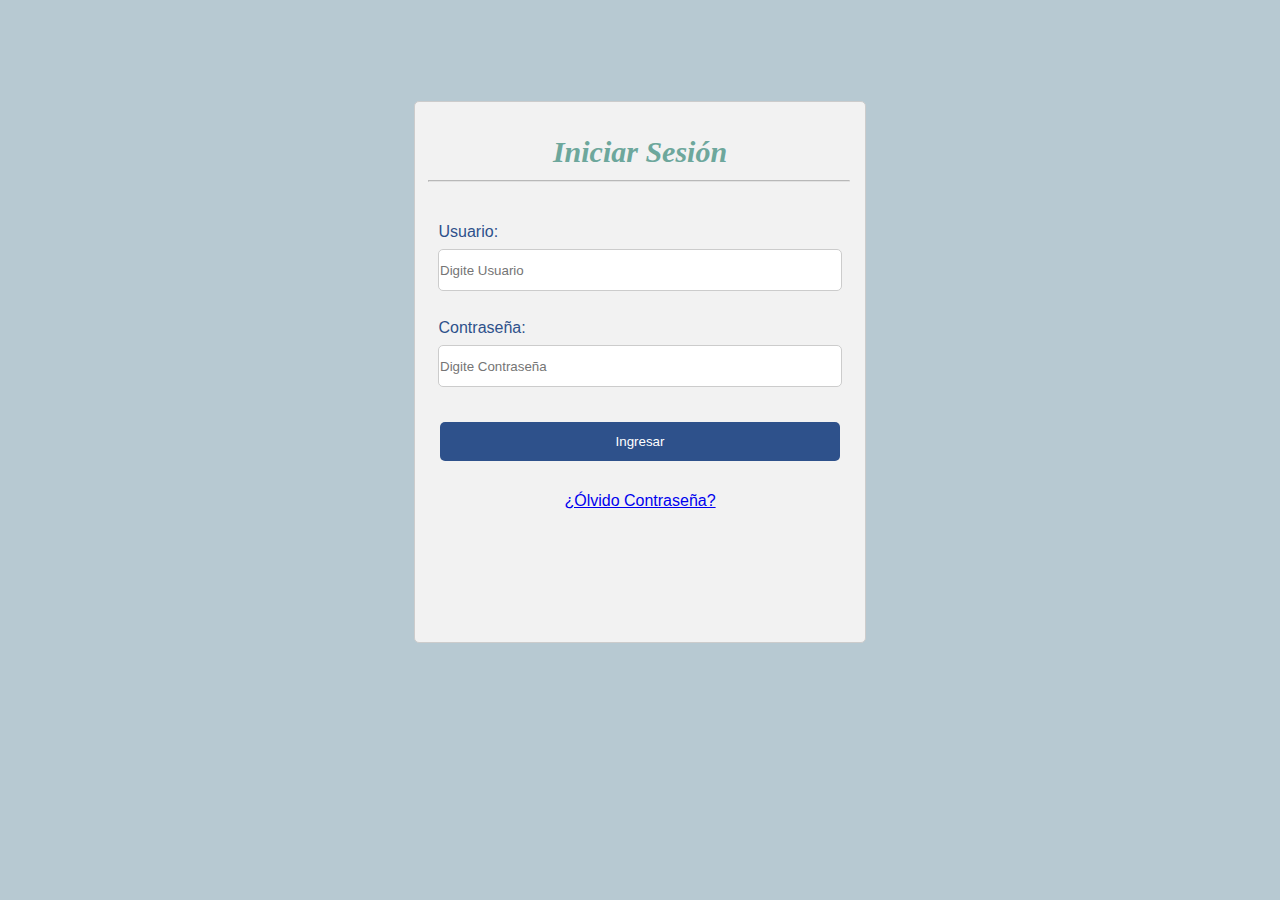
<file: src/main/resources/static/index.html>
<!DOCTYPE html>
<html lang="en">
<head>
    <meta charset="UTF-8"/>
    <meta name="viewport" content="width=device-width, initial-scale=1.0"/>
    <link rel="stylesheet" href="./css/Styles.css">
    <script  src="./js/index.js"></script>
    <title>Login</title>
</head>
<body>
<form method="post" class="border">
    <br>
    <div class="headerL">
        <h2>Iniciar Sesión</h2>
    </div>
    <hr>
    <div class="bodyL">
        <div>
            <label>Usuario:</label>
            <input type="text" class="input-form" id="txtUser" name="txtUser" placeholder="Digite Usuario" required/>
        </div>
        <br/>
        <div>
            <label>Contraseña:</label>
            <input type="password" class="input-form" id="txtPassword" name="txtPassword" placeholder="Digite Contraseña" required/>
        </div>
        <br/>
        <!-- <br/> -->
        <!-- <button class="login" type="submit" onclick="showUser()"><a href="./home.html" class="a-inicio" >Ingresar</a></button> -->
        <button class="login" type="submit" onclick="login()">Ingresar</button>
        <br/>
        <a href="#">¿Ólvido Contraseña?</a>
    </div>
</form>
</body>
</html>
</file>
<file: src/main/resources/static/css/Styles.css>
*{
    margin:0.5px;
    padding:0px;
}

body{background-color: #b7c9d2;}

hr{
    border-color: lightgray;
    width: 420px;
    opacity: 0.5;
    margin-left: 12.5px;
    margin-top: 5px;
}

label {
    text-align: left;
    align-items:flex-start;
    display: block;
    color: #2e518b;
}

h2{
    color: #6da79c;
    margin-top: 15px;
    margin-bottom: 1px;
    font-size: 30px;
    font-family:Georgia, 'Times New Roman', Times, serif;
    font-style: oblique;
    text-align: center;
}

img {
    width: 21px;
    height: 20px;
}

a{
    display: inline-block;
    padding: 5px;
}

.a-inicio {
    text-decoration: none;
    font-family: Arial, Helvetica, sans-serif;
    font-size: medium;
    color: white;
}

.select{
    width: 400px;
    padding: 12px 20px;
    margin: 8px 0;
    display: inline-block;
    border: 1px solid #ccc;
    box-sizing: border-box;
    border-radius: 4px;
    text-align: left;
}

.bodyL, .border {
    background-color: #f2f2f2;
}

.headerL, .input-form, .login .select {
    border-color: #5b78a7;
}

/* .header {
    font-family: Arial, Helvetica, sans-serif;
    color: #fff;
    padding: 1vh;
    background-color: #2e518b;
    border: none;
    border-radius: 5px;
} */

.border {
    width: 450px;
    height: 540px;
    margin: auto;
    margin-top: 100px;
    border: 0.5px solid #ccc;
    border-radius: 5px;
    /* box-shadow: 0px 0px 1px 1px; */
}

.headerL {
    height: 40px;
}

.bodyL {
    display: flex;
    flex-direction: column;
    justify-content: center;
    align-items: center;
    padding: 25px 25px 25px 25px;
    margin-top: 15px;
    font-family: Arial, Helvetica, sans-serif;
}

.input-form, .login {
    width: 400px;
    height: 30px;
    display: inline-block;
    border: 1px solid #ccc;
    border-style:ridge;
    border-radius: 5px;
    padding: 5px 1px;
    margin: 8px 0;
    resize: none;
    background-color: #fff;
    /* border-color: #5b78a7; */
}

.login {
    text-align: center;
    display: block;
    background-color: #2e518b;
    color: white;
    padding: 12px 20px;
    border: none;
    cursor: pointer;
    block-size: auto;
}

/* Estilos del Menú */
.menu {
    margin:auto;
    width: 100%;
    font-family:Arial, Helvetica, sans-serif;
    position: absolute;
    z-index: 100;
    border: none;
    border-radius: 5px;
    background-color: #2e518b;
}

.nav {
    flex-direction: column;
    justify-content: right;
    width:100%; /*Le establecemos un ancho*/
    /*margin: 0 auto;*/ /*Centramos automaticamente*/
}

.nav > li {
    float:left;
}

ul, ol {
    list-style:none;
}

.nav li a {
    background-color:#2e518b;
    color:#fff;
    text-decoration:none;
    padding:10px 12px 15px 12px;
    display:block;
}

.nav li a:hover {
    background-color: #5b78a7;
}

.nav li ul {
    display:none;
    position:absolute;
    min-width:100px;
    border: none;
    border-radius: 5px;
    background-color: #2e518b;
}

.nav li:hover > ul {
    display:block;
}

.nav li ul li:hover > ul {
    display:block;
}

.nav li ul li {
    position:relative;
}

.nav li ul li ul {
    right:-175px;
    top:0px;
    opacity: 70;
}

#menu_categorias, #menu_rol, #menu_consultar_ventas {
    top:0.1px;
    opacity: 70;
}

#menu_categorias{
    right:-185px;
}

#menu_rol{
    right:-148.5px;
}

#menu_consultar_ventas{
    right:-215px;
}

/* Boton Logout */
#logout{
    margin-left: 920px;
    margin-top: 7.5px;
    margin-bottom: 7.5px;
    border-style: none;
    border: #2e518b;
    border-radius: 5px;
}

#logout_img, .a-logout{
    background-color: #2e518b;
    border-style: none;
    border:#2e518b;
    width: 28px;
    height: 22px;
}

/* Estilo del Footer */
.footer, .footer-people{
    width: 100%;
    height: 40px;
    position: absolute;
    background-color: #2e518b;
    color: #ffffff;
    font-family: Arial, Helvetica, sans-serif;
    text-align: center;
    left: 0;
    padding: 10px 10px 10px 10px;
    border: none;
    border-radius: 5px;
}

.footer {
    bottom: 0;
}

p {
    padding-top: 10px;
}

/* Estilos de los form */

.body {
    padding-top: 100px;
    display: flex;
    justify-content: center;
}

.form_product, .form_category, .form_rol, .form_sell,
.form_people, .form_sell_search {
    margin: 2px;
    padding: 20px;
    border: 1px hidden #b7c9d2;
    border-radius: 5px;
    background-color: #f2f2f2;
}

.form_product, .form_category, .form_rol {
    width: 450px;
}

.form_sell {
    width: max-content;
}

.form_sell_search {
    width: 1000px;
}



.form_people {
    width: 550px;
}

.form_sell, .form_people, .form_sell_search {
    margin-bottom: 30px;
}

.hr-sell {
    width: 870px;
}

.hr-sell-search {
    width: 960px;
}

.hr {
    width: 530px;
}

/* Estilos de los input form_sell */
#usuarios,#asesores,#Nro_factura,#fecha_factura,#hora_factura,
#first_name_customer,#last_name_customer,#id_cliente,
#subtotal,#IVA,#total_venta,
#code_product_sell,#name_producto_sell,
#valor_producto_sell,#cantidad_producto_sell {
    padding: 5px 1px;
    margin: 8px 0;
    box-sizing: border-box;
    border: 2px solid #ccc;
    border-radius: 4px;
    background-color: #fff;
    resize: none;
}

#usuarios,#asesores,#Nro_factura,#fecha_factura,#hora_factura,
#first_name_customer,#last_name_customer, #id_cliente,
#code_product_sell,#name_producto_sell,
#valor_producto_sell,#cantidad_producto_sell {
    width: 35%;
}

#subtotal,#IVA,#total_venta {
    width: 15%;
}

/* Estilos de los input form_product, form_category, form_rol */
#input-search{
    width: 60%;
    padding: 5px 1px;
    margin: 8px 0;
    box-sizing: border-box;
    border: 2px solid #ccc;
    border-radius: 4px;
    background-color: #fff;
    resize: none;
}

#inputs, #inputs-people {
    padding: 5px 1px;
    margin: 8px 0;
    box-sizing: border-box;
    border: 2px solid #ccc;
    border-radius: 4px;
    background-color: #fff;
    resize: none;
    width: 70%;
}

#add, #update, #cancel, #add-people, #update-people, #search-people,
#adds_sell, #search_sell, #cancelar_sell, #update_sell, #search, #clean,
#search_sell_update {
    background-color: #2e518b;
    color: white;
    padding: 12px 20px;
    border: none;
    border-radius: 4px;
    cursor: pointer;
    margin-top: 10px;
    margin-bottom: 10px;

}

#add, #update, #search {
    margin-left: 130px;
}

#adds_sell {
    margin-left: 370px;
}

#search_sell {
    margin-left: 350px;
}

#search_sell_update {
    margin-left: 300px;
}

#add-people, #update-people, #search-people {
    margin-left: 180px;
}

#cancel, #cancelar_sell, #clean, #update_sell {
    margin-left: 10px;
}

#search_customer{
    margin-top: 20px;
    margin-inline: 2px;
}

#search_customer,#search_product,#search-update,#add_product,
#edit_product,#delete_product{
    border: none;
    cursor: pointer;
}

#add:hover,#cancel:hover,
#update:hover,#adds_sell:hover,#search_sell:hover,#clean:hover,
#cancelar_sell:hover,#update_sell:hover,#logout:hover,.login:hover,
#search_sell_update:hover {
    background-color: #5b78a7;
}

#search_product:hover,#add_product:hover,#edit_product:hover,
#delete_product:hover, #search_customer:hover{
    background-color: #ffffff;
}

/* Lable Style*/
.label, .label-people {
    display: inline-block;
    margin-bottom: 8px;
    margin-left: 10px;
    padding: 5px;
    font-family: Arial, Helvetica, sans-serif;
}

.label {
    width: 100px;
}

.label-people {
    width: 135px;
}

/*Table Style*/
table, th, td {
    border: 1px hidden #2e518b;
    border-collapse: collapse;
}

th, td {
    padding: 20px;
    text-align: left;
    width: 65px;
}

.table_sell, .table_sell_search, .table_sell_search_a {
    color: #2e518b;
    width: 90%;
    margin-left: 30px;
}

.table_sell_search {
    height: 400px;
}

.table_sell_search_a {
    height: 620px;
}

.description_table{
    column-width: 200px;
}

fieldset{
    border-color: lightblue;
}

.table_search {
    width: 100%;
}


/* Estilos de las tabs */
.contenedor {
    width: 90%;
    max-width: 120em;
    padding: 1em;
    color: var(--negro);
    -webkit-transition: all 0.4s ease;
    transition: all 0.4s ease;
    border-radius: 0.5em;
    background-color: var(--blanco);
    -webkit-box-shadow: 0.3em 0.3em 0.6em var(--sombra-ppal), -0.3em -0.3em 0.6em var(--sombra-sec), inset 0 0 0 transparent, inset 0 0 0 transparent;
            box-shadow: 0.3em 0.3em 0.6em var(--sombra-ppal), -0.3em -0.3em 0.6em var(--sombra-sec), inset 0 0 0 transparent, inset 0 0 0 transparent;
  }

  .contenedor .ul {
    width: 100%;
    display: -webkit-box;
    display: -ms-flexbox;
    display: flex;
    -webkit-box-orient: horizontal;
    -webkit-box-direction: normal;
        -ms-flex-flow: row nowrap;
            flex-flow: row nowrap;
    -webkit-box-pack: start;
        -ms-flex-pack: start;
            justify-content: flex-start;
    -webkit-box-align: center;
        -ms-flex-align: center;
            align-items: center;
  }

  .contenedor .li {
    padding: 1em;
    margin: 0 2em 0 0;
    color: #2e518b;
    -webkit-transition: all 0.4s ease;
    transition: all 0.4s ease;
    border-radius: 0.5em;
    background-color: var(--blanco);
    -webkit-box-shadow: 0.3em 0.3em 0.6em var(--sombra-ppal), -0.3em -0.3em 0.6em var(--sombra-sec), inset 0 0 0 transparent, inset 0 0 0 transparent;
            box-shadow: 0.3em 0.3em 0.6em var(--sombra-ppal), -0.3em -0.3em 0.6em var(--sombra-sec), inset 0 0 0 transparent, inset 0 0 0 transparent;
    -webkit-transition: all 0.5s ease;
    transition: all 0.5s ease;
    cursor: pointer;
    font-family: Arial, Helvetica, sans-serif;
  }

  .contenedor .li.activo {
    background-color: lightskyblue;
    color: white;
  }

  .contenedor .subcontenedor {
    min-height: 130vh;
    position: relative;
  }

  .contenedor .bloque {
    margin: 0.3em;
    padding: 1em;
    position: absolute;
    top: 2em;
    color: var(--negro);
    -webkit-transition: all 0.4s ease;
    transition: all 0.4s ease;
    border-radius: 0.5em;
    background-color: #f2f2f2;
    -webkit-box-shadow: 0.3em 0.3em 0.6em var(--sombra-ppal), -0.3em -0.3em 0.6em var(--sombra-sec), inset 0 0 0 transparent, inset 0 0 0 transparent;
            box-shadow: 0.3em 0.3em 0.6em var(--sombra-ppal), -0.3em -0.3em 0.6em var(--sombra-sec), inset 0 0 0 transparent, inset 0 0 0 transparent;
    opacity: 0;
    -webkit-transform: translateY(50%);
            transform: translateY(50%);
    -webkit-transition: all 0.5s ease;
    transition: all 0.5s ease;
  }

  .contenedor .bloque.activo {
    opacity: 1;
    -webkit-transform: translateY(0%);
            transform: translateY(0%);
  }
</file>
